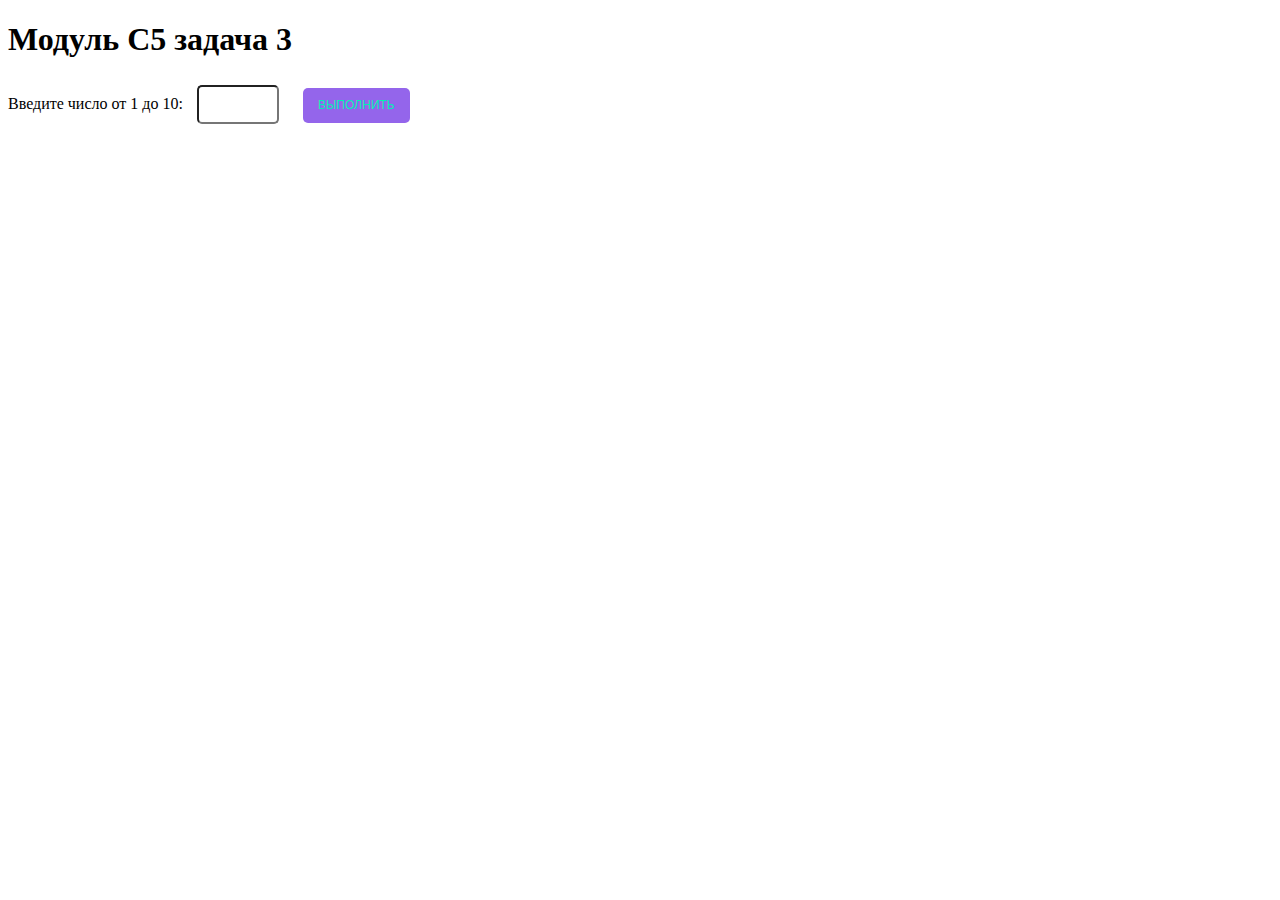
<file: Modul_C5_Task3/index.html>
<!DOCTYPE html>
<html>
<head>
    <meta charset="UTF-8">
    <title>Task C5.3</title>
    <link rel="stylesheet" href="task3.css" />
</head>

<body>
    <h1> Модуль C5 задача 3</h1>
    <label for="input-field">Введите число от 1 до 10:</label>
    <input id="input-field" name="input-field" type="number" min="1" max="10">
    <button class="btn">Выполнить</button>
    <br>
    <div class="result"></div>
    <script src="task3.js"></script>
</body>
</file>
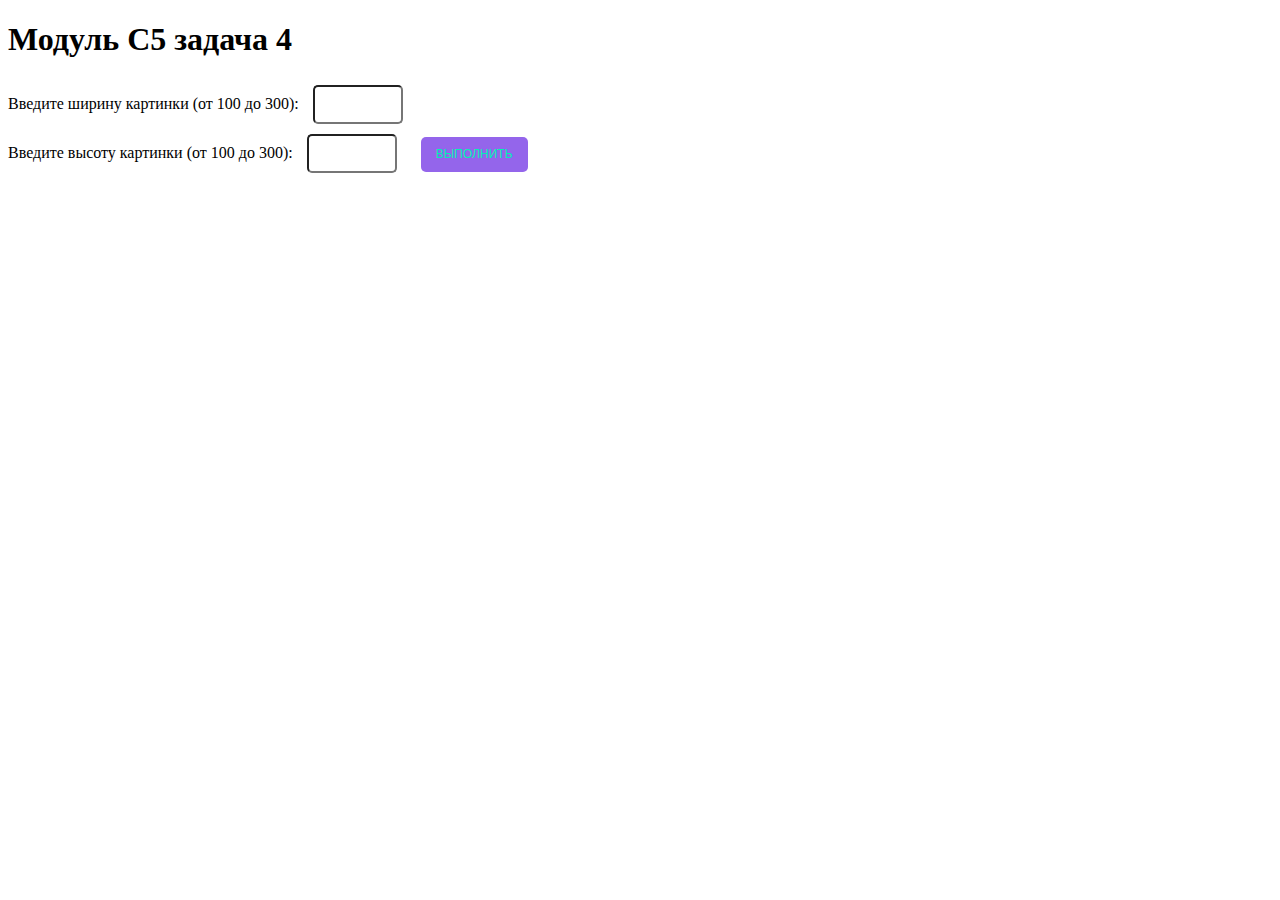
<file: Modul_C5_Task4/index.html>
<!DOCTYPE html>
<html lang="en">
   <head>
      <meta charset="UTF-8">
      <title>Task C5.4</title>
      <link rel="stylesheet" href="task4.css" />
   </head>

<body>
   <h1> Модуль C5 задача 4</h1>
      <label for="input-width">Введите ширину картинки (от 100 до 300):</label>
      <input id="input-width" name="input-width" type="number" min="100" max="300">
      <br>
      <label for="input-height">Введите высоту картинки (от 100 до 300):</label>
      <input id="input-height" name="input-height" type="number" min="100" max="300">
      <button class="btn">Выполнить</button>
      <br>
      <div class="result"></div>
      <script src="task4.js"></script>
</body>
</html>
</file>
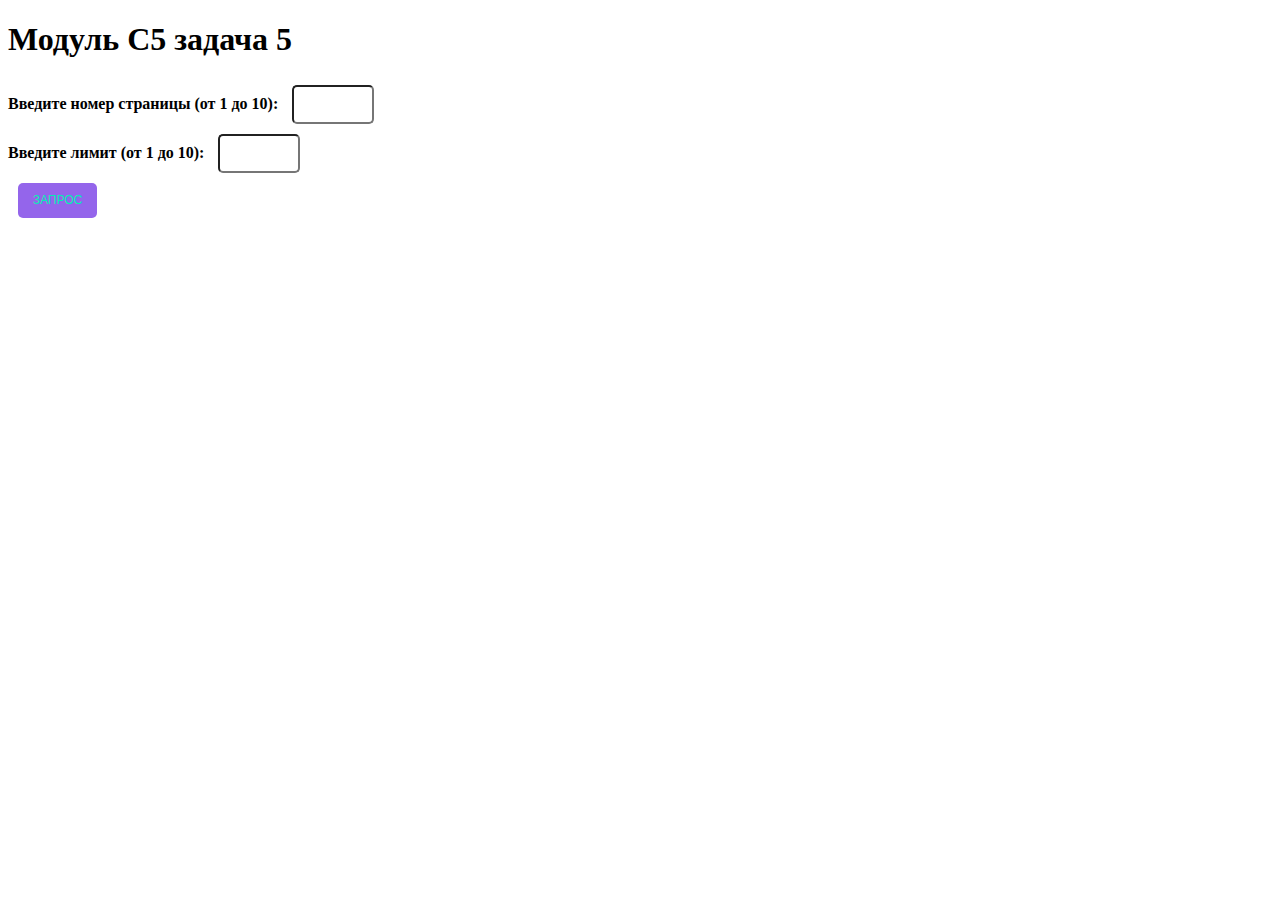
<file: Modul_C5_Task5/index.html>
<!DOCTYPE html>
<html lang="en">
   <head>
      <meta charset="UTF-8">
      <title>Task C5.4</title>
      <link rel="stylesheet" href="Task5.css" />
   </head>

<body>
   <h1> Модуль C5 задача 5</h1>
      <label for="page-number">Введите номер страницы (от 1 до 10):</label>
      <input id="page-number" name="page-number" type="number" min="1" max="10">
      <br>
      <label for="limit">Введите лимит (от 1 до 10): </label>
      <input id="limit" name="limit" type="number" min="1" max="10">
      <br>
      <button class="btn">Запрос</button>
      <br>
      <div class="message"></div>
      <div class="result"></div>
      <script src="Task5.js"></script>
</body>
</html>
</file>
<file: Modul_C5_Task3/task3.css>
.btn {  
  border: none;
  outline: none;
  -webkit-tap-highlight-color: transparent;
  box-shadow: none;
  cursor: pointer;
  
  margin: 5px 10px;
  padding: 10px 15px;  
  font-size: 12px;
  line-height: 15px;
  text-transform: uppercase;
  color: #00F3B2;
  background: #9465EB;
  transition: 0.3s;
  border-radius: 5px;
}

.btn:hover {
  box-shadow: 0px 2px 8px 2px rgb(41,231,164);
  transform: scale(1.05);
}

#input-field {
  margin: 5px 10px;
  padding: 10px 15px;
  border-radius: 5px; 
}

.result {
  display: flex;
  flex-wrap: wrap;
  width: 500px;
}

.card {
  width: 200px;
  margin: 20px;
}

.card-image {
  display: block;
  width: 200px;
  height: 150px;
}
</file>
<file: Modul_C5_Task4/task4.css>
.btn {  
  border: none;
  outline: none;
  -webkit-tap-highlight-color: transparent;
  box-shadow: none;
  cursor: pointer;
  
  margin: 5px 10px;
  padding: 10px 15px;  
  font-size: 12px;
  line-height: 15px;
  text-transform: uppercase;
  color: #00F3B2;
  background: #9465EB;
  transition: 0.3s;
  border-radius: 5px;
}

.btn:hover {
  box-shadow: 0px 2px 8px 2px rgb(41,231,164);
  transform: scale(1.05);
}

#input-width {
  margin: 5px 10px;
  padding: 10px 15px;
  border-radius: 5px; 
}

#input-height {
  margin: 5px 10px;
  padding: 10px 15px;
  border-radius: 5px; 
}

.result {
  display: flex;
  flex-wrap: wrap;
  width: 500px;
}

.card {
  display: block;
  margin: 20px;
}
</file>
<file: Modul_C5_Task5/Task5.css>
.btn {  
  border: none;
  outline: none;
  -webkit-tap-highlight-color: transparent;
  box-shadow: none;
  cursor: pointer;
  margin: 5px 10px;
  padding: 10px 15px;  
  font-size: 12px;
  line-height: 15px;
  text-transform: uppercase;
  color: #00F3B2;
  background: #9465EB;
  transition: 0.3s;
  border-radius: 5px;
}

.btn:hover {
  box-shadow: 0px 2px 8px 2px rgb(41,231,164);
  transform: scale(1.05);
}

input {
  margin: 5px 10px;
  padding: 10px 15px;
  border-radius: 5px; 
}


label {
  font-size: 16px;
  font-weight: bold ;
}

.result {
  display: flex;
  flex-wrap: wrap;
  width: 500px;
}

.picture {
  display: block;
  margin: 20px;
}
</file>
